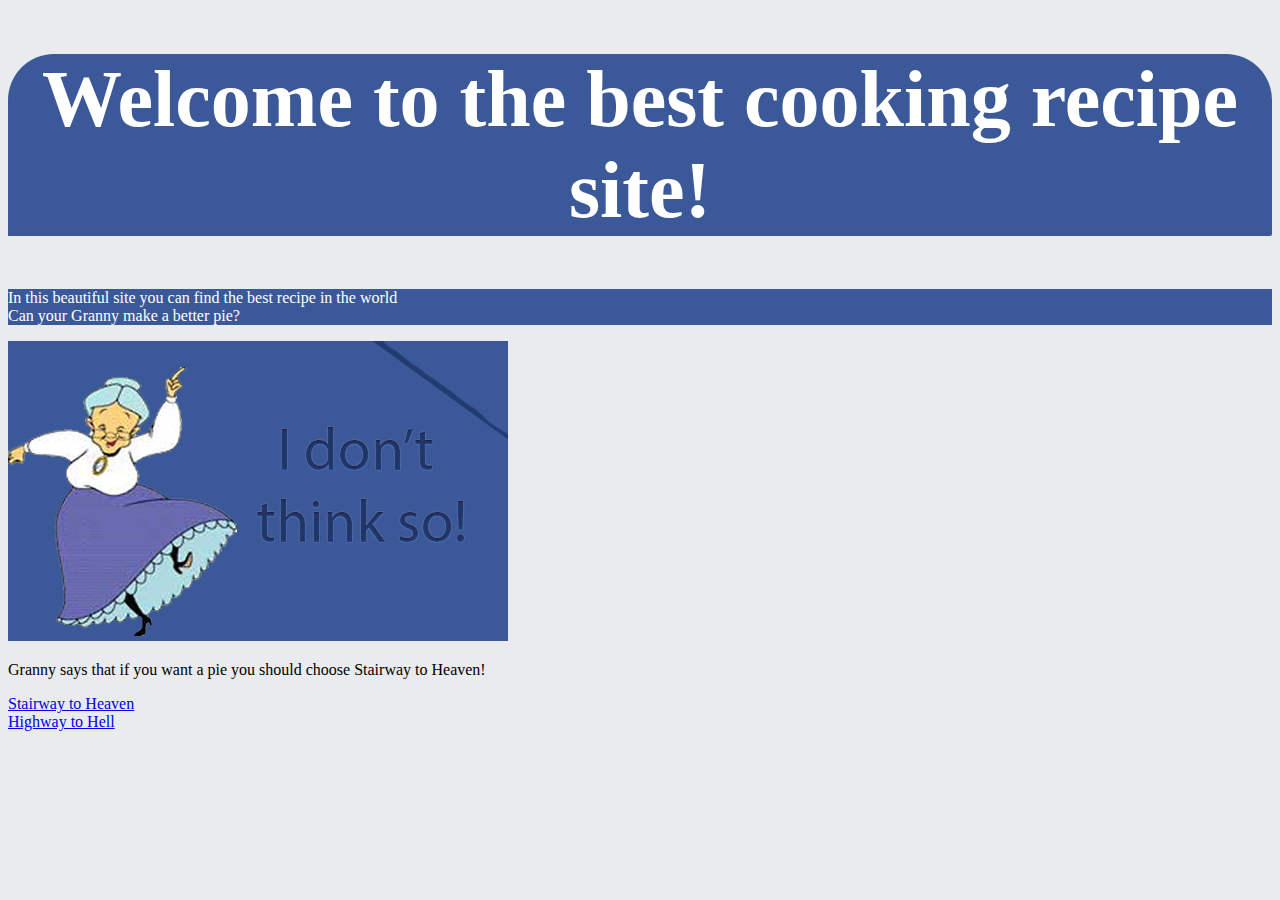
<file: Assigment2Final/index.html>
<!DOCTYPE html>
<html lang="en">
  <head>
    <meta charset="utf-8">
    <title>I am the Index</title>
    <link rel="stylesheet" href="index.css">
  </head>
  <body bgcolor=#e9ebee class="b">

  <div class="CookTitle">
    <h1>Welcome to the best cooking recipe site!</h1>
  </div>

<div class="question" onclick="">
  <p>In this beautiful site you can find the best recipe in the world <br>
    Can your Granny make a better pie?
  </p>
    </div>
<img class="myImg" src="granny.png" alt="" />
<br>

<div class="">
  <p>
    Granny says that if you want a pie you should choose Stairway to Heaven!
  </p>
  <a href="pie.html">Stairway to Heaven</a>
<br> 
  <a href="https://www.youtube.com/watch?v=gEPmA3USJdI">Highway to Hell</a>
</div>
</body>
</html>
</file>
<file: Assigment2Final/index.css>
.CookTitle
{
  font-size: 30pt;
  background: #3b5998;
  background-blend-mode: lighten;
  color:white;
  text-align: center;
  text-emphasis-color: transparent;
  border: 3pt;
  border-radius:46px 46px 2px 0px;
  width: 100%;
  animation-name: example;
  animation-duration: 5s;
  animation-delay: 5s;
  animation-direction: alternate-reverse;
}

@keyframes example {
    from {opacity:1}
    to {opacity:0.7;}

}
.myImg{
animation-name: myImg1;
animation-duration: 5s;
}

@keyframes myImg1 {
    0%{content: url("granny1.png");}
    20%{content:url("granny2.png");}
    40%{content: url("granny3.png");}
    70%{content: url("granny4.png");}
    100%{content: url("granny5.png");}
}

.question{
  background: #3b5998;
  width: 100%;
  color: white;
}
</file>
